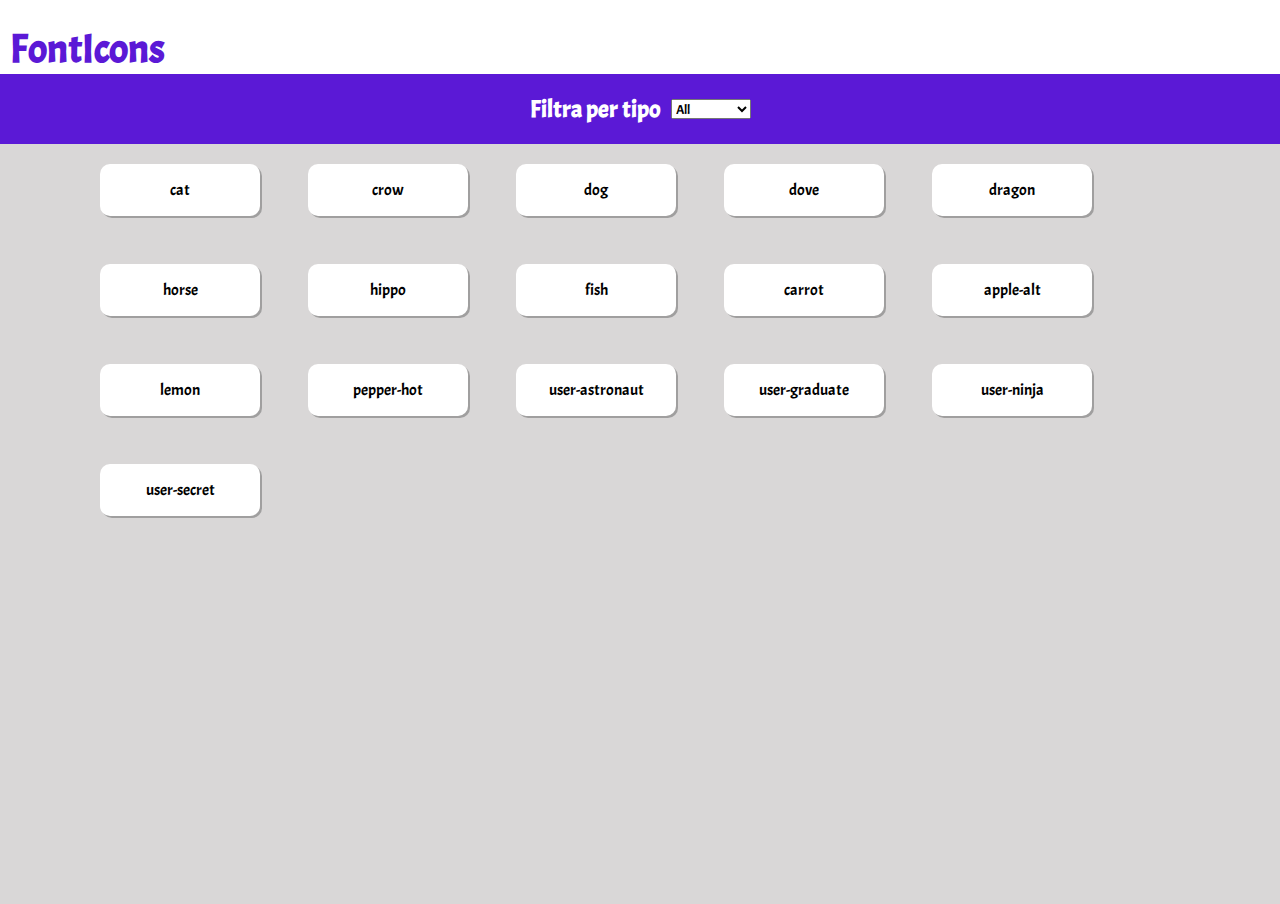
<file: index.html>
<!DOCTYPE html>
<html lang="en">
<head>
    <meta charset="UTF-8">
    <meta http-equiv="X-UA-Compatible" content="IE=edge">
    <meta name="viewport" content="width=device-width, initial-scale=1.0">
    <title>Document</title>


    
    <link href="https://fonts.googleapis.com/css2?family=Acme&display=swap" rel="stylesheet"> 
    <link rel="stylesheet" href="https://cdnjs.cloudflare.com/ajax/libs/font-awesome/6.3.0/css/all.min.css" integrity="sha512-SzlrxWUlpfuzQ+pcUCosxcglQRNAq/DZjVsC0lE40xsADsfeQoEypE+enwcOiGjk/bSuGGKHEyjSoQ1zVisanQ==" crossorigin="anonymous" referrerpolicy="no-referrer" />
    <link href="css/style.css" rel="stylesheet">      
</head>
<body>

    <header>
        <h1 class="title">FontIcons</h1>
    </header>

    <main>
        <div class="nav">
            <h2>Filtra per tipo</h2>
            <select id="filter">
                <option value="all">All</option>
                <option value="animal">Animals</option>
                <option value="vegetable">Vegetables</option>
                <option value="user">User</option>
            </select>
        </div>

        <div id="icons_container">
            
        </div>
    </main>



    
    <script type="text/javascript" src="js/main.js"></script> 
</body>
</html>
</file>
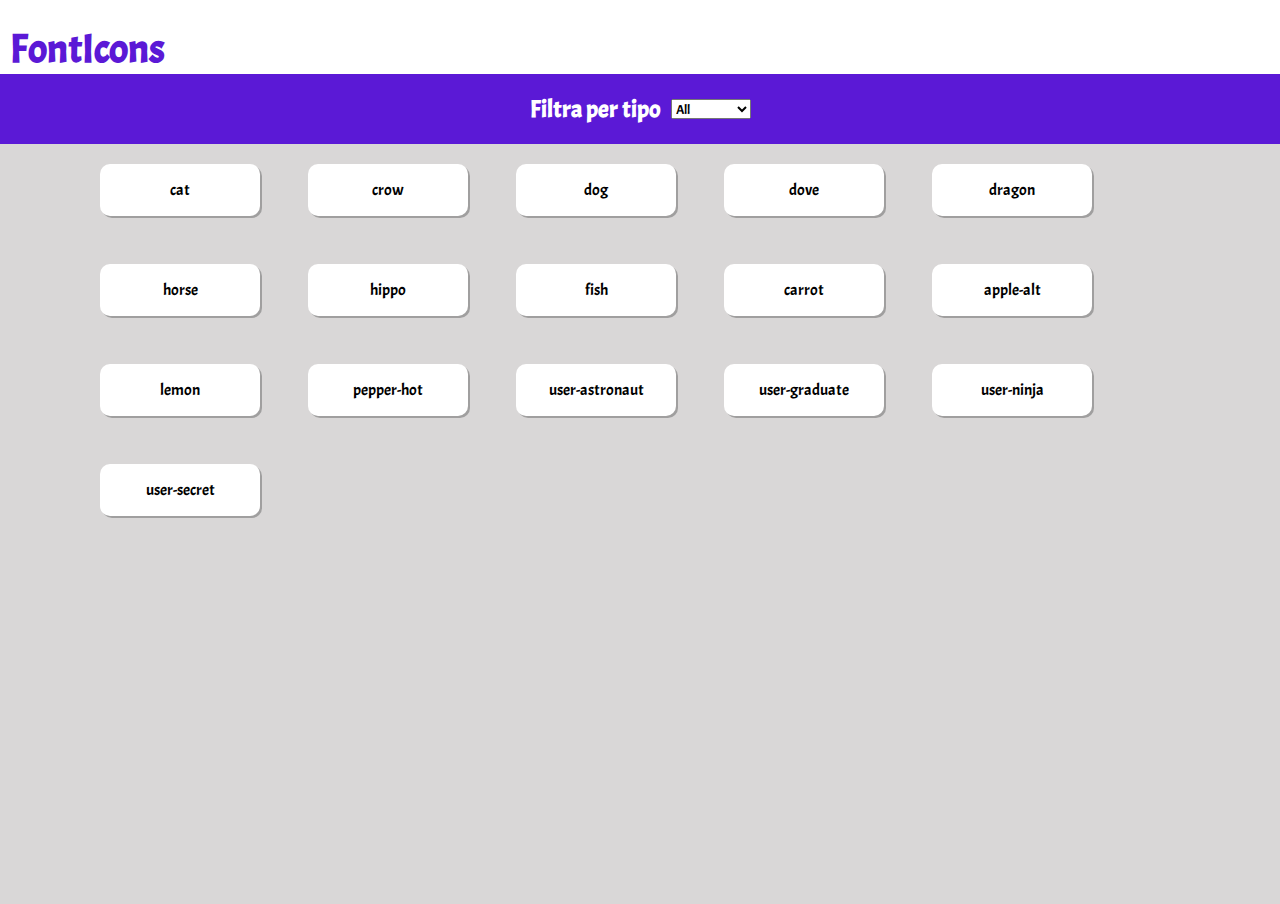
<file: bonus/index.html>
<!DOCTYPE html>
<html lang="en">
<head>
    <meta charset="UTF-8">
    <meta http-equiv="X-UA-Compatible" content="IE=edge">
    <meta name="viewport" content="width=device-width, initial-scale=1.0">
    <title>Document</title>


    
    <link href="https://fonts.googleapis.com/css2?family=Acme&display=swap" rel="stylesheet"> 
    <link rel="stylesheet" href="https://cdnjs.cloudflare.com/ajax/libs/font-awesome/6.3.0/css/all.min.css" integrity="sha512-SzlrxWUlpfuzQ+pcUCosxcglQRNAq/DZjVsC0lE40xsADsfeQoEypE+enwcOiGjk/bSuGGKHEyjSoQ1zVisanQ==" crossorigin="anonymous" referrerpolicy="no-referrer" />
    <link href="css/style.css" rel="stylesheet">      
</head>
<body>

    <header>
        <h1 class="title">FontIcons</h1>
    </header>

    <main>
        <div id="nav">
            <h2>Filtra per tipo</h2>
            <!--<select id="filter">
                <option value="all">All</option>
                <option value="animal">Animals</option>
                <option value="vegetable">Vegetables</option>
                <option value="user">User</option>
            </select>-->
        </div>

        <div id="icons_container">
            
        </div>
    </main>



    
    <script type="text/javascript" src="js/main.js"></script> 
</body>
</html>
</file>
<file: css/style.css>
/********************************************/

* {
    padding: 0;
    margin: 0;
    box-sizing: border-box;
    font-family: 'Acme', sans-serif;
}

/********************************************/

:root {
    --main-color: rgb(91, 25, 214);
}

.blue {
    color: blue;
}

.green {
    color: green;
}

.orange {
    color: orange;
}

main {
    background-color: rgb(217, 215, 215);
    height: calc(100vh - 70px);
}

/********************************************/

.title {
    color: var(--main-color);
    padding-top: 1.5rem;
    padding-left: 10px;
    font-size: 2.5rem;
}

.nav {
    width: 100%;
    height: 70px;
    background-color: var(--main-color);
    color: white;
    display: flex;
    justify-content: center;
    align-items: center;
}

select {
    max-height: 20px;
    margin-left: 10px;
}

#icons_container {
    margin: 20px auto;
    display: flex;
    flex-wrap: wrap;
    gap: 3rem;
    max-width: 1080px;
}

.icon_box {
    display: flex;
    flex-direction: column;
    text-align: center;
    width: 10rem;
    height: 100%;
    padding: 1rem;
    border-radius: 10px;
    background-color: white;
    box-shadow: 2px 2px rgba(132, 132, 132, 0.673);
}

.icon_box:hover {
    background-color: rgba(190, 190, 190, 0.752);
    cursor: pointer;
    scale: 1.1;
}

.icon_box i {
    font-size: 1.5rem;
}


/********************************************/



/********************************************/



/********************************************/
</file>
<file: bonus/css/style.css>
/********************************************/

* {
    padding: 0;
    margin: 0;
    box-sizing: border-box;
    font-family: 'Acme', sans-serif;
}

/********************************************/

:root {
    --main-color: rgb(91, 25, 214);
}

.blue {
    color: blue;
}

.green {
    color: green;
}

.orange {
    color: orange;
}

main {
    background-color: rgb(217, 215, 215);
    height: calc(100vh - 70px);
}

/********************************************/

.title {
    color: var(--main-color);
    padding-top: 1.5rem;
    padding-left: 10px;
    font-size: 2.5rem;
}

#nav {
    width: 100%;
    height: 70px;
    background-color: var(--main-color);
    color: white;
    display: flex;
    justify-content: center;
    align-items: center;
}

select {
    max-height: 20px;
    margin-left: 10px;
}

#icons_container {
    margin: 20px auto;
    display: flex;
    flex-wrap: wrap;
    gap: 3rem;
    max-width: 1080px;
}

.icon_box {
    display: flex;
    flex-direction: column;
    text-align: center;
    width: 10rem;
    height: 100%;
    padding: 1rem;
    border-radius: 10px;
    background-color: white;
    box-shadow: 2px 2px rgba(132, 132, 132, 0.673);
}

.icon_box:hover {
    background-color: rgba(190, 190, 190, 0.752);
    cursor: pointer;
    scale: 1.1;
}

.icon_box i {
    font-size: 1.5rem;
}


/********************************************/



/********************************************/



/********************************************/
</file>
